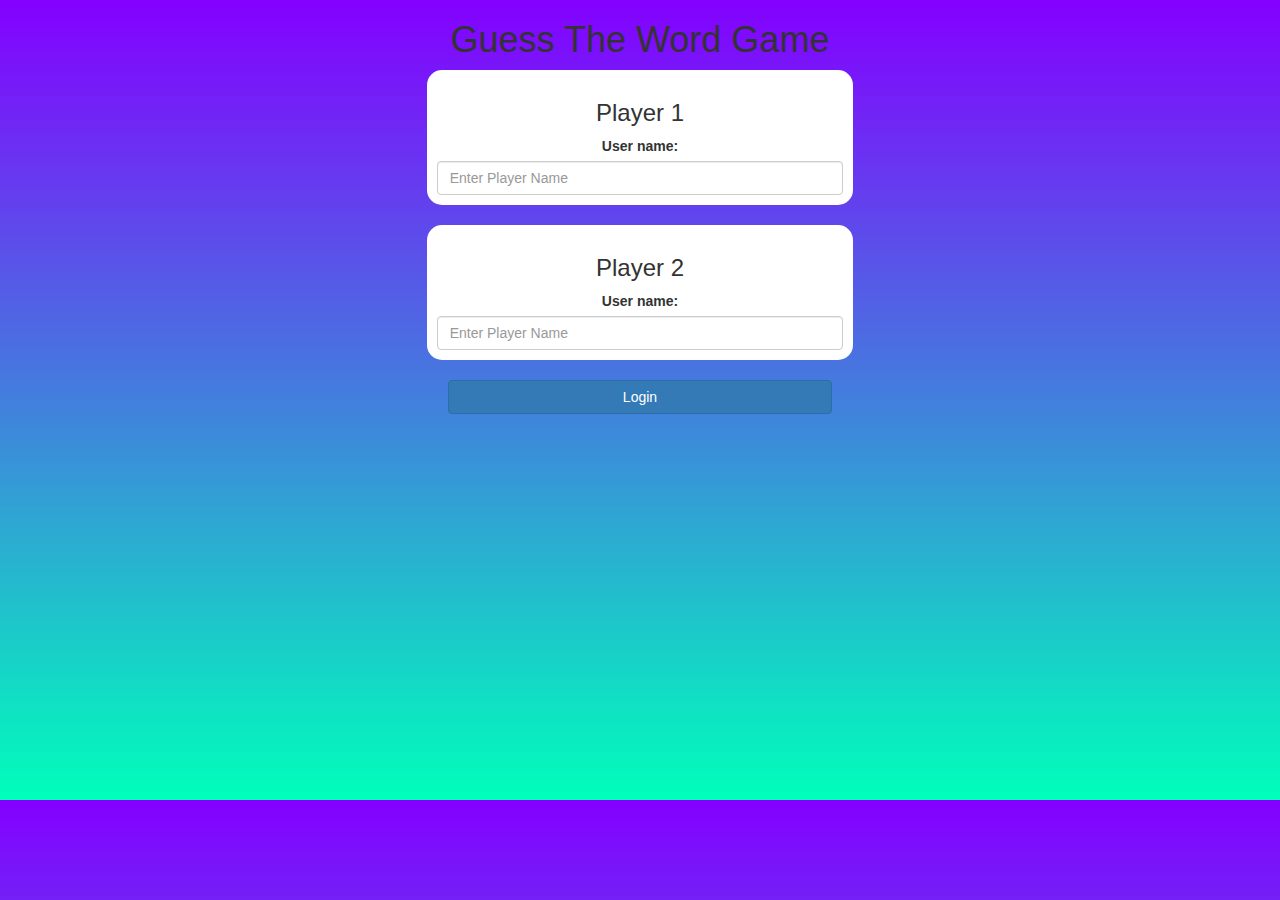
<file: index.html>
<!DOCTYPE html>
<html>

<head>
    <title>Guess The Word</title>

    <meta name="viewport" content="width=device-width, initial-scale=1">
    <link rel="stylesheet" href="https://maxcdn.bootstrapcdn.com/bootstrap/3.4.0/css/bootstrap.min.css">
    <script src="https://ajax.googleapis.com/ajax/libs/jquery/3.4.1/jquery.min.js"></script>
    <script src="https://maxcdn.bootstrapcdn.com/bootstrap/3.4.0/js/bootstrap.min.js"></script>

    <link rel="stylesheet" type="text/css" href="style.css">

    <script src="main.js"></script>
</head>

<body>
    <center>
        <h1>
            Guess The Word Game
        </h1>
        <div class="col-lg-4 col-sm-8 col-xs-11 login_div1">
            <h3>
                Player 1
            </h3>
            <label>
			User name:
		</label>
            <input type="text" id="player1_name_input" class="form-control" placeholder="Enter Player Name">
        </div>
        <br>
        <div class="col-lg-4 col-sm-8 col-xs-11 login_div2">
            <h3>
                Player 2
            </h3>
            <label>
			User name:
		</label>
            <input type="text" id="player2_name_input" class="form-control" placeholder="Enter Player Name">
        </div>
        <br>
        <button style="width: 30%;" class="btn btn-primary" onclick="addUser()">
		Login
    </button>
    </center>
</body>

</html>
</file>
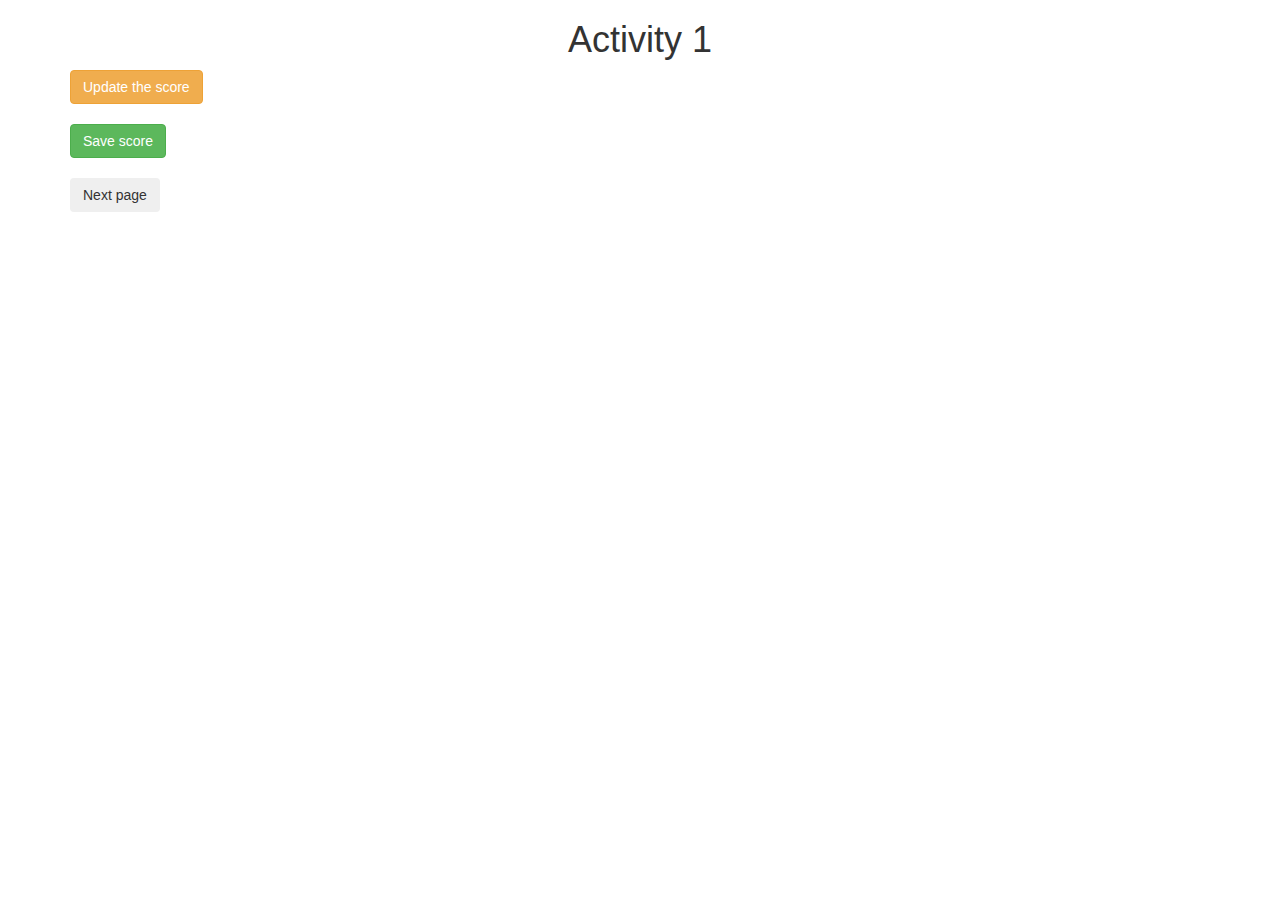
<file: activity_1.html>
<!DOCTYPE html>
<html>

<head>
    <title>Activity 1</title>

    <meta name="viewport" content="width=device-width, initial-scale=1">
    <link rel="stylesheet" href="https://maxcdn.bootstrapcdn.com/bootstrap/3.4.0/css/bootstrap.min.css">
    <script src="https://ajax.googleapis.com/ajax/libs/jquery/3.4.1/jquery.min.js"></script>
    <script src="https://maxcdn.bootstrapcdn.com/bootstrap/3.4.0/js/bootstrap.min.js"></script>
</head>

<body>

    <div class="container">
        <h1 style="text-align: center;">Activity 1</h1>

        <button class="btn btn-warning">Update the score</button>
        <br>
        <br>

        <button class="btn btn-success">Save score</button>
        <br>
        <br>

        <button class="btn">Next page</button>
    </div>

    <script src="activity1.js"></script>
</body>

</html>
</file>
<file: style.css>
body {
    height: 800px;
    left: 0;
    top: 0;
    bottom: 0;
    right: 0;
    background: linear-gradient(#8400ff 0%, #00ffbb 100%);
    display: table;
    width: 100%;
}

.login_div1,
.login_div2 {
    background: white;
    padding: 10px;
    float: none;
    border-radius: 15px;
}

#player1_name,
#player2_name {
    display: inline-block;
    margin-left: 20px;
}

#word {
    width: 60%;
}

#word_display {
    letter-spacing: 5px;
}

#output {
    background: white;
    border-radius: 10px;
    border-top: 10px solid #AA4465;
    padding: 10px;
    float: none;
    text-align: left;
}
</file>
